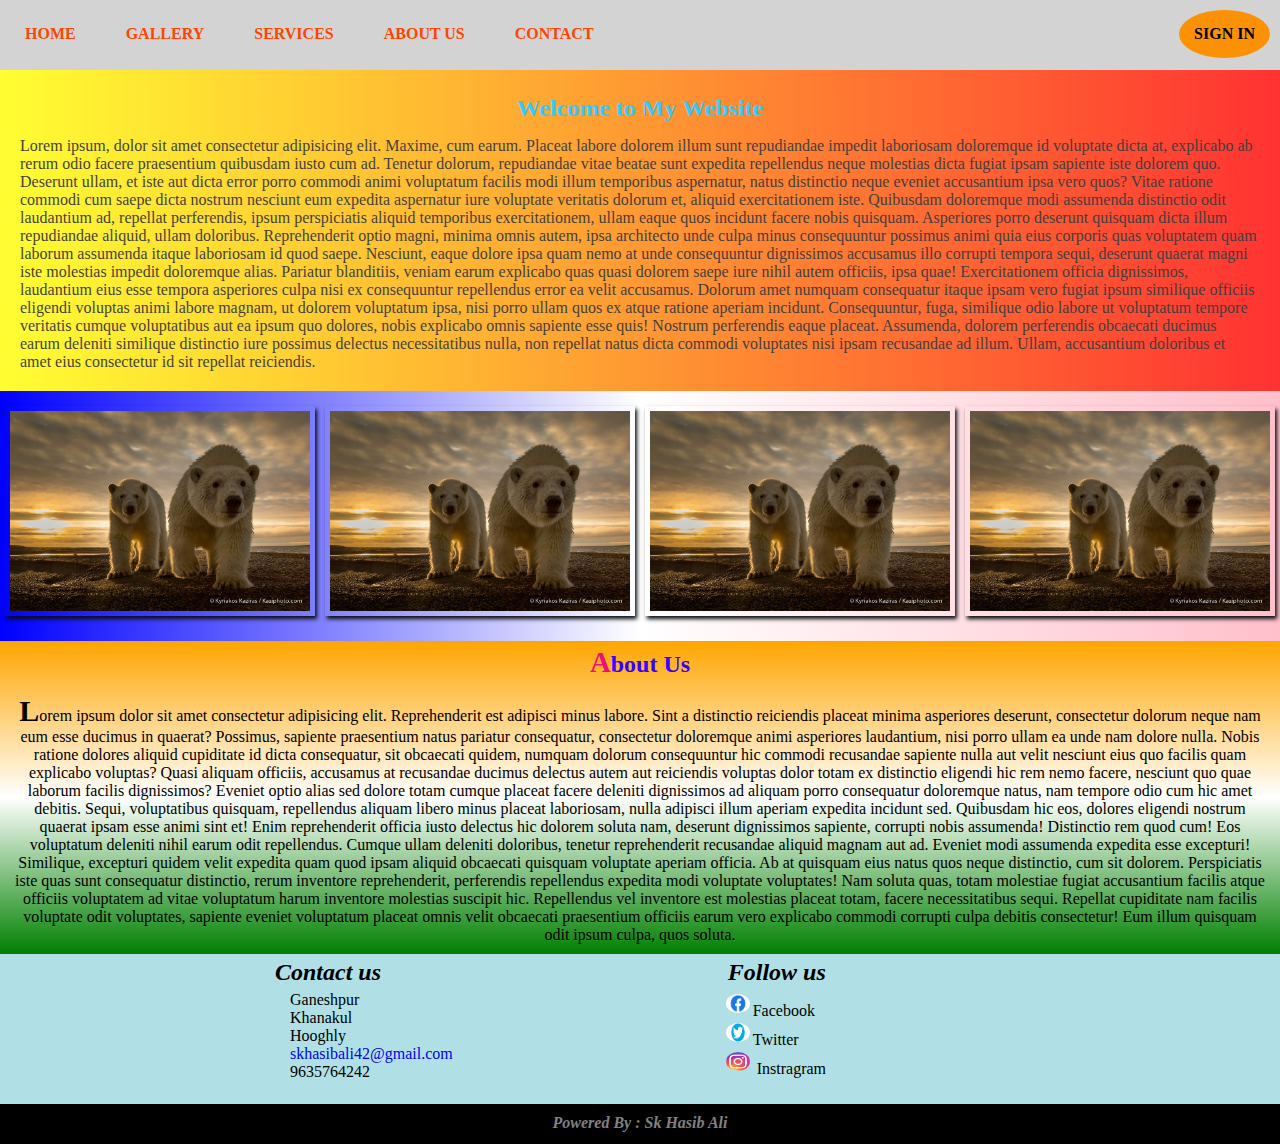
<file: index.html>
<!DOCTYPE html>
<html lang="eng-us">

<head>
    <title>A responsive webpage</title>
    <meta charset="UTF-8">
    <meta name="viewport" content="width=device-width" , initial-scale="1.0">
    <link rel="stylesheet" type="text/css" href="style.css">
    <link rel="icon" href="fvicon.ico">
    <!-- <style>
        @media (max-width: 1000px) and (min-width: 400px){
            #head{
                display: block;
            }
        }
        @media (max-width: 1000px) and (min-width: 400px){
            #secdiv1{
                display: block;
            }
        }
        @media (max-width: 1000px) and (min-width: 400px){
            #secdiv2{
                display: block;
            }
        }
        @media (max-width: 1000px) and (min-width: 400px){
            #secdiv3{
                display: block;
            }
        }
        @media (max-width: 1000px) and (min-width: 400px){
            #cnt{
                display: block;
            }
        
    </style> -->
</head>

<body onload="myfunction()">

    <div id="loading"></div>

    <div id="fox" class="jackle">
        <span class="closebtn" onclick="closeForm()">&#215</span>
        <div class="tiger">
            <h2>Sign In</h2>
            <form>
                <input type="text" placeholder="Username">
                <input type="password" placeholder="Password">
                <input type="submit" onclick="sbmt()" value="Submit">
            </form>
            <h5>Don't have an account?<a href="signup2.html" target="blank">Sign Up</a></h5>
        </div>
    </div>



    <header>
        <h4  onclick="openForm()"><a href="#">Sign in</a></h4>
        <div class="navbar">
            <ul class="list">
                <li><a href="#wlcm">Home</a></li>
                <li><a href="#">Gallery</a></li>
                <li><a href="#gal">services</a></li>
                <li><a href="#first">about us</a></li>
                <li><a href="#contact">contact</a></li>
            </ul>
        </div>
    </header>

    <section class="sec1">
        <div id="wlcm" class="secdiv1">
            <h2>Welcome to My Website</h2>
            <p>Lorem ipsum, dolor sit amet consectetur adipisicing elit. Maxime, cum earum. Placeat labore dolorem illum
                sunt repudiandae impedit laboriosam doloremque id voluptate dicta at, explicabo ab rerum odio facere
                praesentium quibusdam iusto cum ad. Tenetur dolorum, repudiandae vitae beatae sunt expedita repellendus
                neque molestias dicta fugiat ipsam sapiente iste dolorem quo. Deserunt ullam, et iste aut dicta error
                porro commodi animi voluptatum facilis modi illum temporibus aspernatur, natus distinctio neque eveniet
                accusantium ipsa vero quos? Vitae ratione commodi cum saepe dicta nostrum nesciunt eum expedita
                aspernatur iure voluptate veritatis dolorum et, aliquid exercitationem iste. Quibusdam doloremque modi
                assumenda distinctio odit laudantium ad, repellat perferendis, ipsum perspiciatis aliquid temporibus
                exercitationem, ullam eaque quos incidunt facere nobis quisquam. Asperiores porro deserunt quisquam
                dicta illum repudiandae aliquid, ullam doloribus. Reprehenderit optio magni, minima omnis autem, ipsa
                architecto unde culpa minus consequuntur  possimus animi quia eius corporis quas voluptatem quam
                laborum assumenda itaque laboriosam id quod saepe. Nesciunt, eaque dolore ipsa quam nemo at unde
                consequuntur dignissimos accusamus illo corrupti tempora sequi, deserunt quaerat magni iste molestias
                impedit doloremque alias. Pariatur blanditiis, veniam earum explicabo quas quasi dolorem saepe iure
                nihil autem officiis, ipsa quae! Exercitationem officia dignissimos, laudantium eius esse tempora
                asperiores culpa nisi ex consequuntur repellendus error ea velit accusamus. Dolorum amet numquam
                consequatur itaque ipsam vero fugiat ipsum similique officiis eligendi voluptas animi labore magnam, ut
                dolorem voluptatum ipsa, nisi porro ullam quos ex atque ratione aperiam incidunt. Consequuntur, fuga,
                similique odio labore ut voluptatum tempore veritatis cumque voluptatibus aut ea ipsum quo dolores,
                nobis explicabo omnis sapiente esse quis! Nostrum perferendis eaque placeat. Assumenda, dolorem
                perferendis obcaecati ducimus earum deleniti similique distinctio iure possimus delectus necessitatibus
                nulla, non repellat natus dicta commodi voluptates nisi ipsam recusandae ad illum. Ullam, accusantium
                doloribus et amet eius consectetur id sit repellat reiciendis.</p>
        </div>
    </section>
    <section id="gal" class="sec2">
        <div class="secdiv2">
            <div class="img">
                <img src="bear.jpg">
                
            </div>
            <div class="img">
                <img src="bear.jpg">
            </div>
            <div class="img">
                <img src="bear.jpg">
                
            </div>
            <div class="img">
                <img src="bear.jpg">
                
            </div>
        </div>
    </section>
    <section class="sec3">
        <div id="first" class="secdiv3">
            <h2>
                About Us
            </h2>
            <p>Lorem ipsum dolor sit amet consectetur adipisicing elit. Reprehenderit est adipisci minus labore. Sint a
                distinctio reiciendis placeat minima asperiores deserunt, consectetur dolorum neque nam eum esse ducimus
                in quaerat? Possimus, sapiente praesentium natus pariatur consequatur, consectetur doloremque animi
                asperiores laudantium, nisi porro ullam ea unde nam dolore nulla. Nobis ratione dolores aliquid
                cupiditate id dicta consequatur, sit obcaecati quidem, numquam dolorum consequuntur hic commodi
                recusandae sapiente nulla aut velit nesciunt eius quo facilis quam explicabo voluptas? Quasi aliquam
                officiis, accusamus at recusandae ducimus delectus autem aut reiciendis voluptas dolor totam ex
                distinctio eligendi hic rem nemo facere, nesciunt quo quae laborum facilis dignissimos? Eveniet optio
                alias sed dolore totam cumque placeat facere deleniti dignissimos ad aliquam porro consequatur
                doloremque natus, nam tempore odio cum hic amet debitis. Sequi, voluptatibus quisquam, repellendus
                aliquam libero minus placeat laboriosam, nulla adipisci illum aperiam expedita incidunt sed. Quibusdam
                hic eos, dolores eligendi nostrum quaerat ipsam esse animi sint et! Enim reprehenderit officia iusto
                delectus hic dolorem soluta nam, deserunt dignissimos sapiente, corrupti nobis assumenda! Distinctio rem
                quod cum! Eos voluptatum deleniti nihil earum odit repellendus. Cumque ullam deleniti doloribus, tenetur
                reprehenderit recusandae aliquid magnam aut ad. Eveniet modi assumenda expedita esse excepturi!
                Similique, excepturi quidem velit expedita quam quod ipsam aliquid obcaecati quisquam voluptate aperiam
                officia. Ab at quisquam eius natus quos neque distinctio, cum sit dolorem. Perspiciatis iste quas sunt
                consequatur distinctio, rerum inventore reprehenderit, perferendis repellendus expedita modi voluptate
                voluptates! Nam soluta quas, totam molestiae fugiat accusantium facilis atque officiis voluptatem ad
                vitae voluptatum harum inventore molestias suscipit hic. Repellendus vel inventore est molestias placeat
                totam, facere necessitatibus sequi. Repellat cupiditate nam facilis voluptate odit voluptates, sapiente
                eveniet voluptatum placeat omnis velit obcaecati praesentium officiis earum vero explicabo commodi
                corrupti culpa debitis consectetur! Eum illum quisquam odit ipsum culpa, quos soluta.</p>
        </div>
    </section>
    <div id="contact" class="cnt">
        <div class="flw">
            <h2>Contact us</h2>
            <p>
                Ganeshpur<br>
                Khanakul<br>
                Hooghly<br>
                <a href="mailto:skhasibali79@gmail.com"> skhasibali42@gmail.com</a><br>
                9635764242<br>
            </p>
        </div>
        <div class="flw">
            <h2>Follow us</h2>
            <span><a href="#"><img src="Facebook-logo.jpg"></a></span>Facebook<br>
            <span><a href="#"><img src="twtlogo.png"></a></span>Twitter<br>
            <span><a href="#"><img id="insta" src="insta logo.png"></a></span>&nbsp;Instragram<br>
        </div>
    </div>
    <footer>Powered By : Sk Hasib Ali</footer>



    <script>
        function openForm() {
            document.getElementById("fox").style.display = "block";
        }
    </script>
    <script>
        function closeForm() {
            document.getElementById("fox").style.display = "none";
        }
    function sbmt(){
        confirm("Do you wanna submit?");
        alert("You are sign in.");
    }

    var preloader = document.getElementById('loading');
function myfunction(){
    preloader.style.display = 'none';
}
    </script>


</body>

</html>
</file>
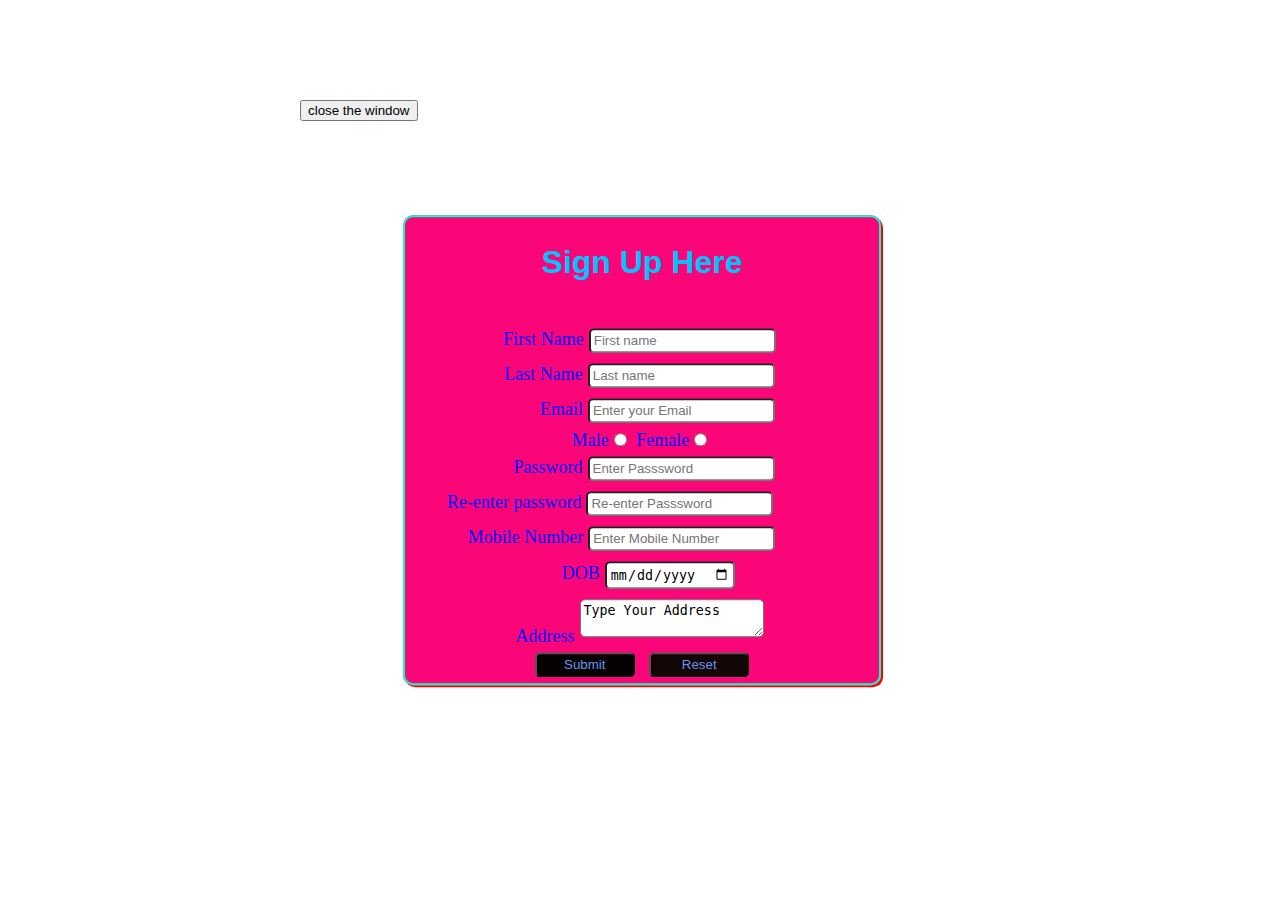
<file: signup2.html>
<!DOCTYPE html>
<html lang="en">
<head>
    <meta charset="UTF-8">
    <meta name="viewport" content="width=device-width, initial-scale=1.0">
    <title>Document</title>
    <style>
        form{
           font-size: large;
           color: blue;
        }
        fieldset{
            width: 450px;
            height: 450px;
            align-items: center;
            text-align: center;
            transform: translate(-50%,-50%);
            position: absolute;
            top: 50%;
            left: 50%;        
            background-color: rgb(250, 6, 120);
            border: 2px solid rgb(11, 253, 201);
            box-shadow: 2px 2px rgb(255, 0, 0);
            border-radius: 10px;
        }
        fieldset h1{
            color: rgb(0, 195, 255);
            font-weight: bold;
            font-family: Verdana, Geneva, Tahoma, sans-serif;
        }
        input{
            margin: 5px;
            padding: 3px;
            box-sizing: border-box;
            outline: none;
            border-radius: 5px;
            

        }
        form textarea{
            margin: 5px;
            padding: 3px;
            box-sizing: border-box;
            outline: none;
            border-radius: 5px;
        }
        input[type=submit]{
            background-color: rgb(5, 2, 2);
           width: 100px;
           color: cornflowerblue;
        }
        input[type=reset]{
            background-color: rgb(19, 6, 6);
            width: 100px;
            color: cornflowerblue;
        }
        input[type=submit]:hover{
            background-color: rgb(4, 119, 119);
            color: rgb(194, 243, 15);
        }
        input[type=reset]:hover{
            background-color: rgb(4, 119, 119);
            color: rgb(194, 243, 15);
        }
        button{
            position: absolute;
            top: 100px;
            left: 300px;
        }
    </style>
</head>
<body id="form">
    <button onclick="back()">close the window</button>
    <fieldset>
<h1>
    Sign Up Here
</h1>
        <form action="mailto:skhasibali42@gmail.com" method="POST" enctype="text/plain"><br>
            First Name<input type="text" placeholder="First name"><br>
            Last Name<input type="text" placeholder="Last name"><br>
           &nbsp;&nbsp;&nbsp;&nbsp;&nbsp;&nbsp;&nbsp; Email<input type="email" placeholder="Enter your Email"><br>
            Male<input type="radio" value="first" name="radioout">
            Female<input type="radio" value="first" name="radioout"><br>
            &nbsp;&nbsp;Password<input type="password" placeholder="Enter Passsword"><br>
            Re-enter password<input type="password" placeholder="Re-enter Passsword">&nbsp;&nbsp;&nbsp;&nbsp;&nbsp;&nbsp;&nbsp;&nbsp;&nbsp;&nbsp;&nbsp;&nbsp;&nbsp;<br>
            Mobile Number<input type="text" placeholder="Enter Mobile Number">&nbsp;&nbsp;&nbsp;&nbsp;&nbsp;&nbsp;&nbsp;&nbsp;<br>
            &nbsp;&nbsp;&nbsp;&nbsp;DOB<input type="date" ><br>
            Address<textarea>Type Your Address</textarea><br>
            <input type="submit" onclick="sbmt()"value="Submit">
            <input type="reset" value="Reset">
            
        </form>
    </fieldset>

    <script>
        function sbmt(){
            confirm("Do you wanna sumbit the form?");
            alert("Your form submitted succcessfully.");
        }
        // function back(){
        //     document.getElementById('form').style.display = 'none';
        // }
        function back(){
            window.close();
        }
    </script>
    </body>
    </html>
</file>
<file: style.css>
*{
    box-sizing: border-box;
    margin: 0;
    padding: 0;
}
header{
    background-color: lightgrey;
    width:100%;
    height: 70px;
    position: sticky;
    top: 0;
    z-index: 3;
}
header h4{
    float: right;
    margin: 10px;
    padding: 15px;
    border: 0px solid cyan;
    border-radius: 100%;
    background-color: rgb(252, 145, 6);
    box-shadow: 2px green;
    transition: all .5s ease-in-out;
}
header h4 a{
    text-decoration: none;
    text-transform: uppercase;
    color: black;
}
header h4:hover{
    background-color: blue;
    transform: rotate(360deg);
}
header h4 a:hover{
    color: cornsilk;
}
.list li{
    float: left;
    /* display: flex; */
    margin: 10px;
    padding: 15px;
    list-style: none;
}
.list li:hover{
background-color: rgb(255, 37, 226);
color: rgb(217, 255, 0);
}
.list li a:hover{
    color: deepskyblue;
}
.list li a{
    text-decoration: none;
    text-transform: uppercase;
    color: orangered;
    box-sizing: border-box;
    font-family: Cambria, Cochin, Georgia, Times, 'Times New Roman', serif;
    font-weight: bold;
}

.secdiv1{
    max-width: 100%;
    /* margin: auto; */
    /* display: block; */
    align-items: center;
    align-content: center;
    background-image: linear-gradient(to left,red ,yellow);
    background-color: deepskyblue;
    /* position: absolute; */
    margin: 0;
    padding: 20px;
    opacity: 0.8;

}
.secdiv1 h2{
    text-align: center;
    padding: 5px;
    color: deepskyblue;
    font-weight: bold;
    animation: page 3s 1;
}
@keyframes page{
    0%{
        color: black;
        margin-bottom: -40px;
        font-size: 50px;

    }
    25%{
        letter-spacing: 35px;
        margin-bottom: -20px;
        color: rgb(241, 10, 10);
        font-size: 47px;
    }
    50%{
        letter-spacing: 30px;
        margin-bottom: -20px;
        color: rgb(10, 233, 40);
        font-size: 45px;
    }
    75%{
        letter-spacing: 25px;
        margin-bottom: -20px;
        color: rgb(42, 7, 243);
        font-size: 40px;
    }
    100%{
        letter-spacing: 20px;
        margin-bottom: -20px;
        color: rgb(250, 9, 158);
        font-size: 35px;
    }
}
.secdiv1 p{
    margin-top: 10px;
    color: rgb(15, 14, 14);
}
.secdiv2{
    display: flex;
    max-width: 100%px;
    height: 250px;}
    .sec2{
    background-image: linear-gradient(to left,pink,white,blue);
    
}
.img{
    /* border: 2px solid rgb(255, 0, 140); */
    /* background-color: goldenrod; */
    margin: 0;
    padding: 5px;
    width: 26.21%;
    
}
.img img{
    width: 100%;
    /* padding-bottom: 5px; */
    padding: 5px;
    margin-top: 10px;
    box-shadow: 2px 3px 4px rgb(11, 14, 14);
}
.img p{
   
    font-family: Verdana, Geneva, Tahoma, sans-serif;
    font-weight: bold;
    /* font-weight: bold; */
    color: rgb(58, 16, 16);
    text-transform: uppercase;
    text-align: center;
    
}
.sec3{
/* position: absolute; */
background-image: linear-gradient(to bottom,orange,white,green);
}
.secdiv3{
margin: 0;
box-sizing: border-box;
text-align: center;

}
.secdiv3 h2{
    color: rgb(55, 0, 255);
    font-family: Georgia, 'Times New Roman', Times, serif;
    font-weight: bold;
    padding: 5px;
}
.secdiv3 h2::first-letter{
    font-size: larger;
    color: rgb(240, 14, 127);
}
.secdiv3 p{
    padding: 10px;
    font-family: Georgia, 'Times New Roman', Times, serif;
}
.secdiv3 p::first-letter{
    font-size: 30px;
    font-weight: bold;
}
.cnt{
    margin-top: 0;
    width: 100%;
    height: 150px;
    display: flex;
    background-color: powderblue;

}
.flw{
   /* border: 2px solid red; */
    margin-left: 270px;
    position: relative;
}
.flw h2{
    font-family: Georgia, 'Times New Roman', Times, serif;
    font-weight: 800;
    font-style: italic;
    /* padding: 5px; */
    margin: 5px;
}
.flw p{
    margin-left: 20px;
    /* text-transform: uppercase; */
}
.flw p a{
    text-decoration: none;
}
.flw img{
    width: 30px;
    height: 25px;
    border-radius: 100%;
    padding: 3px;
    /* margin-top: 5px; */
}
#insta{
    width: 30px;
    height: 25px;
    margin-left: 0px;
    /* padding: 3px; */
}
footer{
    height: 40px;
    margin: 0;
    text-align: center;
    padding: 10px;
    font-family: Georgia, 'Times New Roman', Times, serif;
    font-style: italic;
    font-weight: 800;
    color: grey;
    background-color: black;
}


/* sign in form */

        .tiger {
    width: 300px;
    height: 300px;
    transform: translate(-50%, -50%);
    position: absolute;
    top: 50%;
    left: 50%;
    border: 2px solid rgb(147, 255, 7);
    /* background-color: rgb(116, 12, 60); */
    background-image: linear-gradient(to bottom, rgb(255, 0, 128),yellow,cyan);
    border-radius: 10px;
}
.tiger h2{
    text-align: center;
    font-weight: bold;
    font-family: Arial, Helvetica, sans-serif;
    margin-top: 20px;
    color: blue;
    
}
.tiger h5{
    margin-left:60px;
    margin-top: 10px;
}
.tiger h5 a{
    color: red;
}

.openbtn {
    float: right;
}
.jackle{
    width: 100%;
    height: 100%;
    display: none;
    position: fixed;
    z-index: 1;
    top: 0;
    left: 0;
    background-color: rgba(0,0,0,0.7);
}
.closebtn{
    position: absolute;
    top: 140px;
    left: 840px;
    font-size: 30px;
    cursor: pointer;
    color: #fff;
    display: flex;
}
form{
    margin: 0px 30px;
    padding: 10px;
    
}
input{
    padding: 10px;
    margin: 10px;
    box-sizing: border-box;
    border-radius: 5px;
    /* border: 1px solid grey; */
    outline: none; 
     width: 100%;

}
input[type=submit] {
    color: #fff;
    margin-top: 5px;
    background-color: rgb(255, 115, 0);
    width: 100%;
}

    /* preloader */
    #loading{
        position: fixed;
        width: 100%;
        height: 100vh;
        background: #fff url('first.gif') no-repeat center;
        z-index: 99999;
        
    }
</file>
